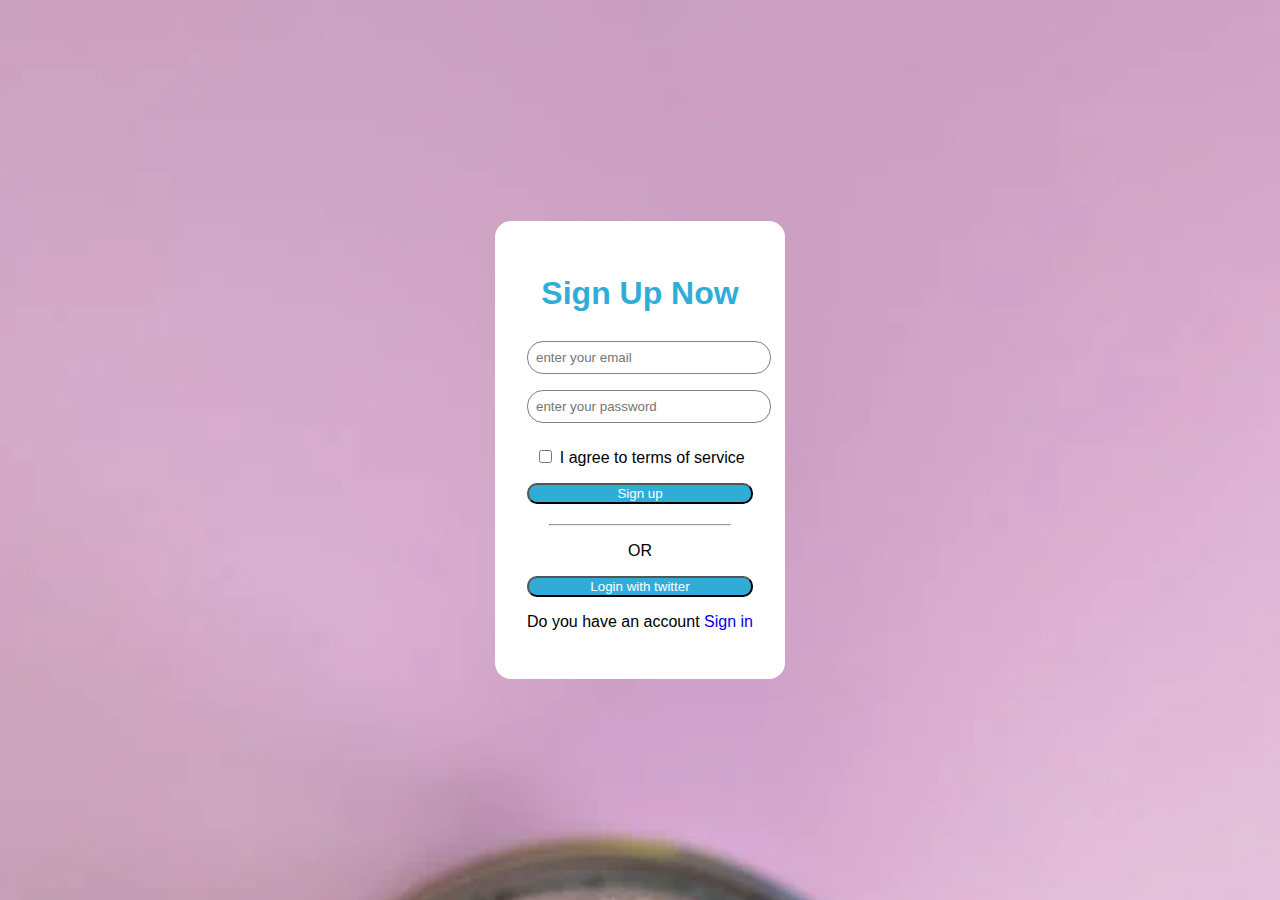
<file: Daily-UI-challenge/day1-signUpForm/SignUpForm2/index.html>
<!DOCTYPE html>
<html lang="en">
<head>
    <meta charset="UTF-8">
    <meta name="viewport" content="width=device-width, initial-scale=1.0">
    <title>SignUp</title>
    <link rel="stylesheet" href="./style.css">
</head>
<body>
    
    <div class="signupForm">
        <h1>Sign Up Now</h1>
        <form action="#" method="post">
            <div>
            <input type="text"  class="input-box" placeholder="enter your email">
        </div>
        <div>
            <input type="text" class="input-box" placeholder="enter your password">
        </div>

        <p><span><input type="checkbox" name="" id=""></span> I agree to terms of service</p>
            <button type="submit">Sign up</button>

            <hr>
        <p>OR</p>

        <button type="button">Login with twitter</button>
        <p>Do you have an account <span><a href="#">Sign in</a></span></p>

        </form>


    </div>
    
</body>
</html>
</file>
<file: Daily-UI-challenge/day1-signUpForm/SignUpForm2/style.css>
body{
    margin: 0;
    padding: 0;
    display: flex;
    justify-content: center;
    align-items: center;
    height: 100vh;;
    background-color:rgb(207, 222, 234);
    font-family: sans-serif;
    background-image: url('./images/background.webp');
    background-repeat: no-repeat;
    background-attachment: fixed;
    background-size: cover;

}

.signupForm{
    background-color:white;
    border-radius: 1rem;
    padding: 2rem;
    box-sizing: border-box;

    justify-content: center;
    text-align: center;
}
.signupForm h1 {
    color: rgb(48, 173, 215);
}
.input-box{
    margin: .5rem 0;
    border: 1px solid grey;
    border-radius: 1rem;
    width: 100%;
    padding: .5rem;
    
}
button{
    background-color:rgb(48, 173, 215);
    border-radius: 10px;
    color: rgb(255, 255, 255);
    width: 100%;
    
}

input:hover{
    border-color: rgb(160, 26, 160);
    border: 2px solid;
}
button:hover{
    background-color:rgb(30, 118, 147);
    padding: .3rem;
    border-radius: 1rem;
    text-transform: uppercase;
}
a:hover{
    background-color:yellowgreen
}

p::selection{
    color: orange;
    font-size: 50px;
}
input[attribute ="type"]{
    background-color: green;
}
[type="checkbox"]{
    border: 5px solid red;
}

a{
    text-decoration: none;
}
hr{
 margin-top: 20px;   
 width: 80%;
}
</file>
